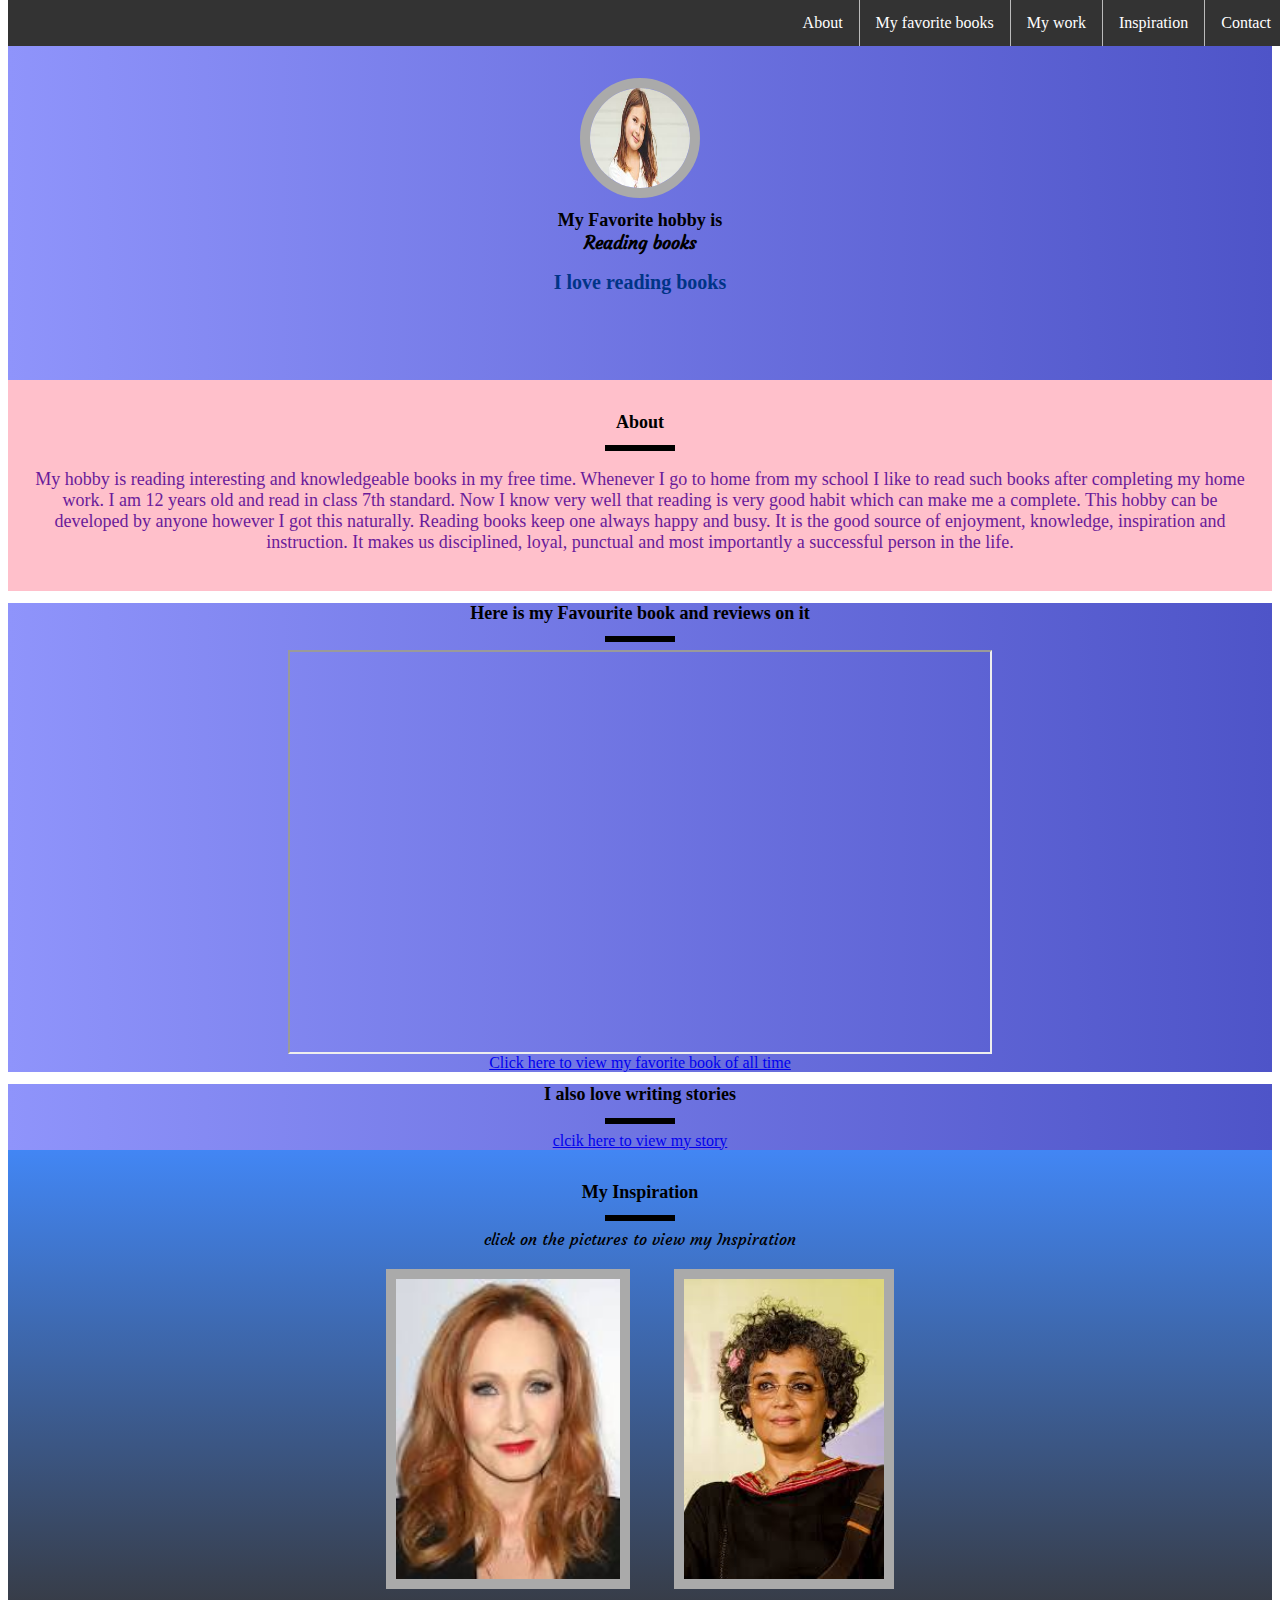
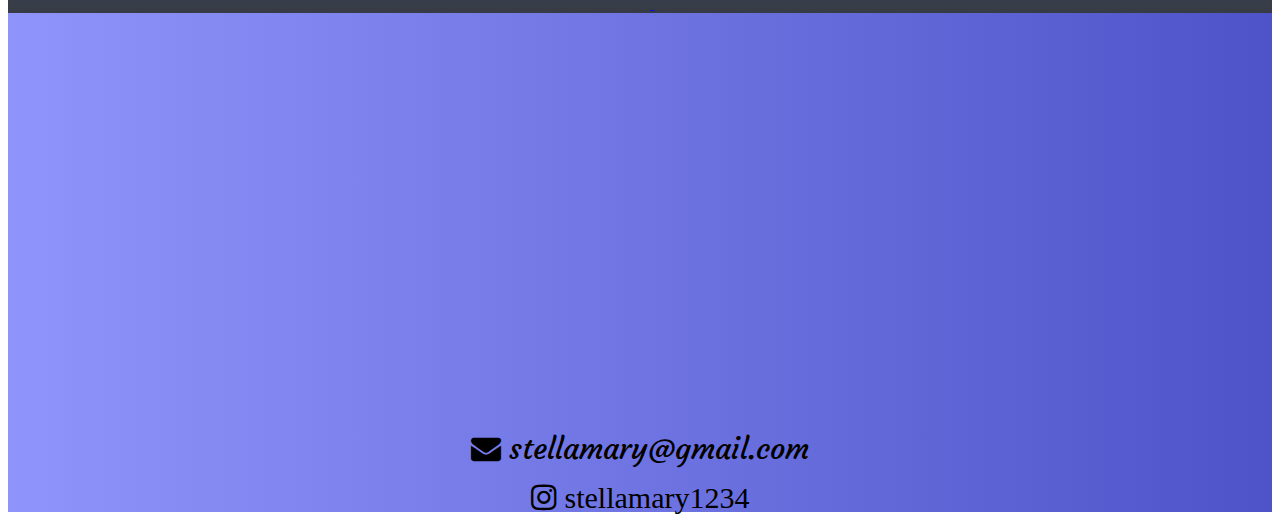
<file: index.html>
<html>

<head>
    <title>My Portfolio</title>
    <link rel="stylesheet" href="style.css">
  <link href="https://fonts.googleapis.com/css2?family=Courgette&display=swap" rel="stylesheet">

   <link rel="stylesheet"
    href="https://cdnjs.cloudflare.com/ajax/libs/font-awesome/4.7.0/css/font-awesome.min.css">

</head>

<body>
    <ul >
        
        
       
       
       
        <li ><a href="#contact">Contact</a></li>
        <li ><a href="#MyInspiration">Inspiration</a></li>
        <li ><a href="#My work">My work</a></li>
        <li ><a href="#References">My favorite books</a></li>
        <li ><a href="#bio">About</a> </li>
        
    </ul>

<section id="welcome">

    <img src="kid.jpg">
    
    <h1>My Favorite hobby is  <br><span id="myname">Reading books</span></h1>
        
    <h2>I love reading books</h2></section>

    <section id="bio">
        
        <h1>About</h1>
        
        <div class="line"></div>
        <p class="para">My hobby is reading interesting and knowledgeable books in my free time. Whenever I go to home from my school I like to read such books after completing my home work. I am 12 years old and read in class 7th standard. Now I know very well that reading is very good habit which can make me a complete. This hobby can be developed by anyone however I got this naturally. Reading books keep one always happy and busy. It is the good source of enjoyment, knowledge, inspiration and instruction. It makes us disciplined, loyal, punctual and most importantly a successful person in the life.

</p>
    </section>
    
    <section id="References">
        
        <h1>Here is my Favourite book and reviews on it</h1>
        
        <div class="line"></div>
        
        <iframe width="700" height="400" src="https://freelymagazine.com/2018/02/14/book-review-i-am-mahala/#:~:text=%E2%80%9CEducation%20is%20education.&text=The%20near%2Dfatal%20attack%20gave,Prize%20winner%20of%20all%20times."></iframe>
        <div class="jj"><a href="https://en.wikipedia.org/wiki/Harry_Potter" target="_blank">Click here to view my favorite book of all time
            </a></div>
    </section>
    
    <section id="My work">
        <h1>I also love writing stories</h1>
        
        <div class="line"></div>
        <a href="story.html">clcik here to view my story</a>
        
    </section>
     
    
    <section id="MyInspiration" class='inspiration'>
        <h1>My Inspiration</h1>
        
        <div class="line"></div><div id="myname" >
        click on the pictures  to view my Inspiration</div>
       
      <div>  
      <span>  
        <a href="https://www.jkrowling.com/" target="_blank">
                    <img id="picture" src="jkrowling.jpg">
                </a>
     </span>
          <span>  
            <a href="https://en.wikipedia.org/wiki/Arundhati_Roy" target="_blank">
                <img id="picture" src="arundhati.jpg">
            </a>
        </span>
    </div>    
    </section>

    <section id="contact">

        <iframe src="https://www.google.com/maps/embed?pb=!1m14!1m8!1m3!1d15078.353856082635!2d72.8906491!3d19.1257017!3m2!1i1024!2i768!4f13.1!3m3!1m2!1s0x0%3A0xacf72f56793d190a!2sWHITEHAT%20EDUCATION%20TECHNOLOGY%20PVT%20LTD!5e0!3m2!1sen!2sin!4v1573468987088!5m2!1sen!2sin" height="400" width="800" frameborder="0" allowfullscreen=""></iframe>

        <div class="contact_1">

           <a href="mailto:pratikshagajraj@gmail.com?Subject=Hello" id="myname">
               
               <i class="fa fa-envelope">&nbsp;<span id="myname">stellamary@gmail.com</span></i>
               
            </a> 
           
           <br>
           <br>

           <a href="#" id="myname"> 
               
               <i class="fa fa-instagram" >&nbsp;<span >stellamary1234</span></i>
            </a> 

        </div>
        

    </section>
    
    
    
    </body></html>
</file>
<file: style.css>
body{
    text-align: center;
   
}

img{
  width:100;
  height:100;
    border-radius: 50%;
    
}
#myname{
   font-family: 'Courgette', cursive;
   color:black;
}
#welcome{
     padding:70px;
    text-align:center:
}
h1{
  
  font-size:18px;
}
p{
  font-size:18px;
  color:#6A1B9A;
    
}
h2{
  font-size:20px;
  color:#003487;
}
.line{
    height: 6px;
    background-color: black;
    width:70px;
    margin:8px auto;
}
#bio{
    padding:20px;
    font-size:42;
    background:pink;
}
.menu{
   list-style: none;
    font-family:cursive;
   float:right;
    top:10px;
    right:30px;
    cursor: pointer;
    color:black;
}
.menu a{
    color:black !important;
}


.link{
    color:crimson;
    display: inline;
    padding-top:5px;
    padding-left:9px;
    padding-right:9px;
    padding-bottom: 5px;
}
   .link:hover{
    background-color:beige;
}

#My work a{
    font-size: :30px;
    
}
#References a{
    font-size: :30px;
    
}
#picture{
    width:auto;
    height:300px;
   border-radius:0%;
    
    margin:20px;
}
.inspiration
{
  background: #373B44;  /* fallback for old browsers */

 background: linear-gradient( #4286f4, #373B44); /* W3C, IE 10+/ Edge, Firefox 16+, Chrome 26+, Opera 12+, Safari 7+ */
padding-top:20px;
}

img {
transition: transform .2s;
}

img:hover {
    transform: scale(0.9);
}

#contact a{
    font-size: 30px !important;
    font-family: 'Courgette', cursive !important;
      
}

#contact{
    background-color: chartreuse;
     padding-top: 20px;
}


ul {
  list-style-type: none;
  margin: 0;
  padding: 0;
  overflow: hidden;
  background-color: #333;
 

}

li {
  float: right;
}

li a {
  display: block;
  color: white;
  text-align: center;
  padding: 14px 16px;
  text-decoration: none;
}

/* Change the link color to #111 (black) on hover */
li a:hover {
  background-color: #111;
}

li {
  border-right: 1px solid #bbb;
}



ul {
  position: fixed;
  top: 0;
  width: 100%;
}

section
{
 background: #4e54c8;  /* fallback for old browsers */
background: -webkit-linear-gradient(to right, #8f94fb, #4e54c8);  /* Chrome 10-25, Safari 5.1-6 */
background: linear-gradient(to right, #8f94fb, #4e54c8); /* W3C, IE 10+/ Edge, Firefox 16+, Chrome 26+, Opera 12+, Safari 7+ */
 Safari 7+ */
    padding-top:20px;
}


img {
transition: transform .2s;
border: 10px solid #AAAAAA;
}

img:hover {
    transform: scale(0.9);
}
</file>
